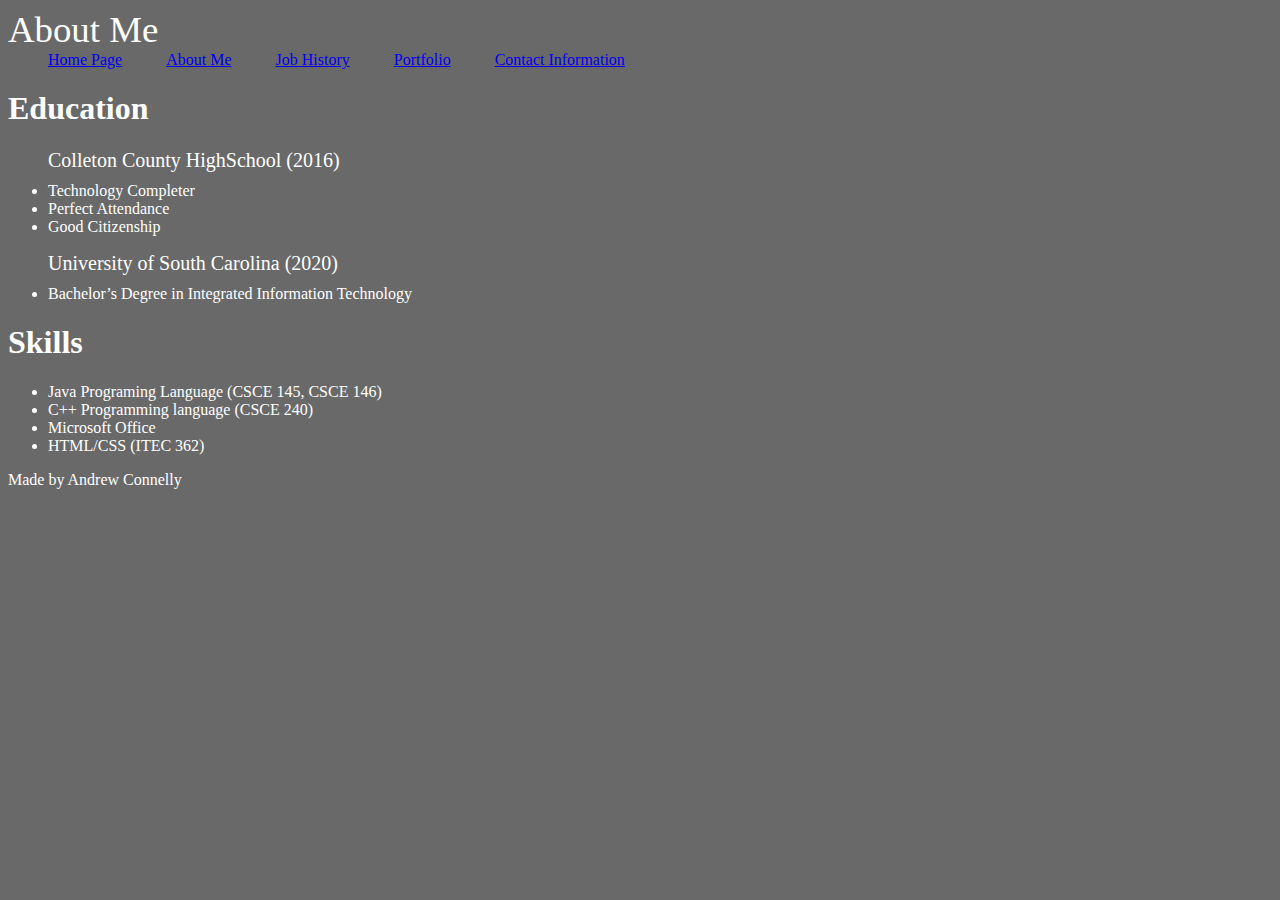
<file: About_Me.html>
<!doctype html>
<html>
<head>
    <meta charset="utf-8" />
    <meta name="keywords" content="Resume, Andrew Connelly,IIT Degree, USC Grad" />
    <title>Andrew Connelly's WebPage</title>
    <link href="css_layout.css" rel="stylesheet" />
</head>
    <body>
        <header>
            About Me
        </header>
        <nav style="position: relative">
            <ul class="nav">
                <li class="nav"><a href="Index.html">Home Page</a></li>
                <li class="nav"><a href="About_Me.html">About Me</a></li>
                <li class="nav"><a href="Job%20History.html">Job History</a></li>
                <li class="nav"><a href="Portfolio.html">Portfolio</a></li>
                <li class="nav"><a href="Contact%20Information.html">Contact Information</a></li>
            </ul>
        </nav>
        <h1>Education</h1>
            <ul>
            <li style="font-size: 20px;list-style: none; margin-bottom: 10px">Colleton County HighSchool (2016)</li>
            <li>Technology Completer</li>
            <li>Perfect Attendance</li>
            <li>Good Citizenship</li>
            </ul>
        
            <ul>
            <li style="font-size: 20px;list-style: none; margin-bottom: 10px">University of South Carolina (2020)</li>
            <li>Bachelor’s Degree in Integrated Information Technology </li>
            </ul>
            
        <h1>Skills</h1>
            <ul>
            <li>Java Programing Language (CSCE 145, CSCE 146)</li>
            <li>C++ Programming language (CSCE 240)</li>
            <li>Microsoft Office</li>
            <li>HTML/CSS (ITEC 362)</li>
            </ul>
        
        <footer>
            <p>Made by Andrew Connelly</p>
        </footer>
        
    </body>
</html>
</file>
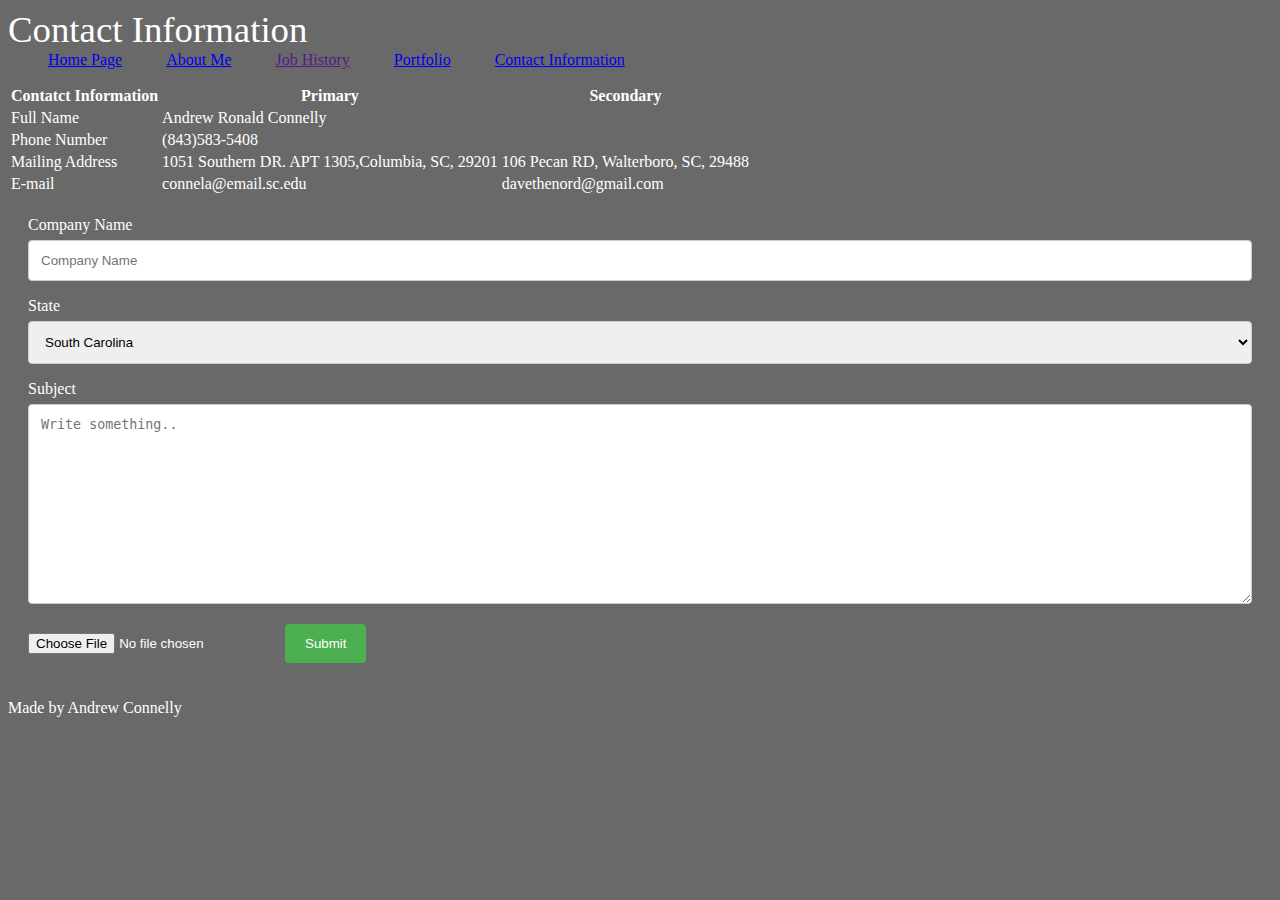
<file: Contact Information.html>
<!doctype html>
<html>
<head>
    <style>
    /* Form Styles */
input[type=text], select, textarea {
  width: 100%; /* Full width */
  padding: 12px; /* Some padding */  
  border: 1px solid #ccc; /* Gray border */
  border-radius: 4px; /* Rounded borders */
  box-sizing: border-box; /* Make sure that padding and width stays in place */
  margin-top: 6px; /* Add a top margin */
  margin-bottom: 16px; /* Bottom margin */
  resize: vertical /* Allow the user to vertically resize the textarea (not horizontally) */
}

input[type=submit] {
  background-color: #4CAF50;
  color: white;
  padding: 12px 20px;
  border: none;
  border-radius: 4px;
  cursor: pointer;
}


input[type=submit]:hover {
  background-color: #45a049;
}


.form {
  border-radius: 5px;
  background-color: dimgrey;
  padding: 20px;
}

    </style>
    <meta charset="utf-8" />
    <meta name="keywords" content="Resume, Andrew Connelly,IIT Degree, USC Grad" />
    <title>Andrew Connelly's Contact Information</title>
    <link href="css_layout.css" rel="stylesheet" />
</head>

    <body>
        <header>
            Contact Information
        </header>
        <nav style="position: relative">
            <ul class="nav">
                <li class="nav"><a href="Index.html">Home Page</a></li>
                <li class="nav"><a href="About_Me.html">About Me</a></li>
                <li class="nav"><a href="">Job History</a></li>
                <li class="nav"><a href="Portfolio.html">Portfolio</a></li>
                <li class="nav"><a href="Contact%20Information.html">Contact Information</a></li>
            </ul>
        </nav>
        <div class="table">
        <table>
            <tr>
            <th>Contatct Information</th>
            <th>Primary</th>
            <th>Secondary</th>
            </tr>
            <tr>
                <td>Full Name</td>
                <td>Andrew Ronald Connelly</td>
                
            </tr>
            <tr>
                <td>Phone Number</td>
                <td>(843)583-5408</td>
                
            </tr>
            <tr>
                <td>Mailing Address</td>
                <td>1051 Southern DR. APT 1305,Columbia, SC, 29201  </td>
                <td>106 Pecan RD, Walterboro, SC, 29488</td>
            </tr>
            <tr>
                <td>E-mail</td>
                <td>connela@email.sc.edu</td>
                <td>davethenord@gmail.com</td>
            </tr>
        </table>
        </div>
        <div class="form">
        <form id="contact" action="https://formspree.io/connela@email.sc.edu" method="post" >
            <label for="compName">Company Name</label>
            <input type="text" id="compName" name="compName" placeholder="Company Name" required>
            
            <label for="State">State</label>
            <select id="State" name="State" required>
                <option value="South Carolina">South Carolina</option>
                <option value="North Carolina">North Carolina</option>
                <option value="Georgia">Georgia</option>
                <option value="Florida">Florida</option>
            </select>
            
            <label for="subject">Subject</label>
            <textarea id="subject" name="subject" placeholder="Write something.." style="height:200px" required></textarea>
            
            <label for="attachment" ></label>
            <input type="file" id="attachment" name="attachment" accept="application/pdf, application/msword" >
            
            <input type="submit" value="Submit">
            
        </form>
        </div>
        <footer>
            <p>Made by Andrew Connelly</p>
        </footer>
    </body>
</html>
</file>
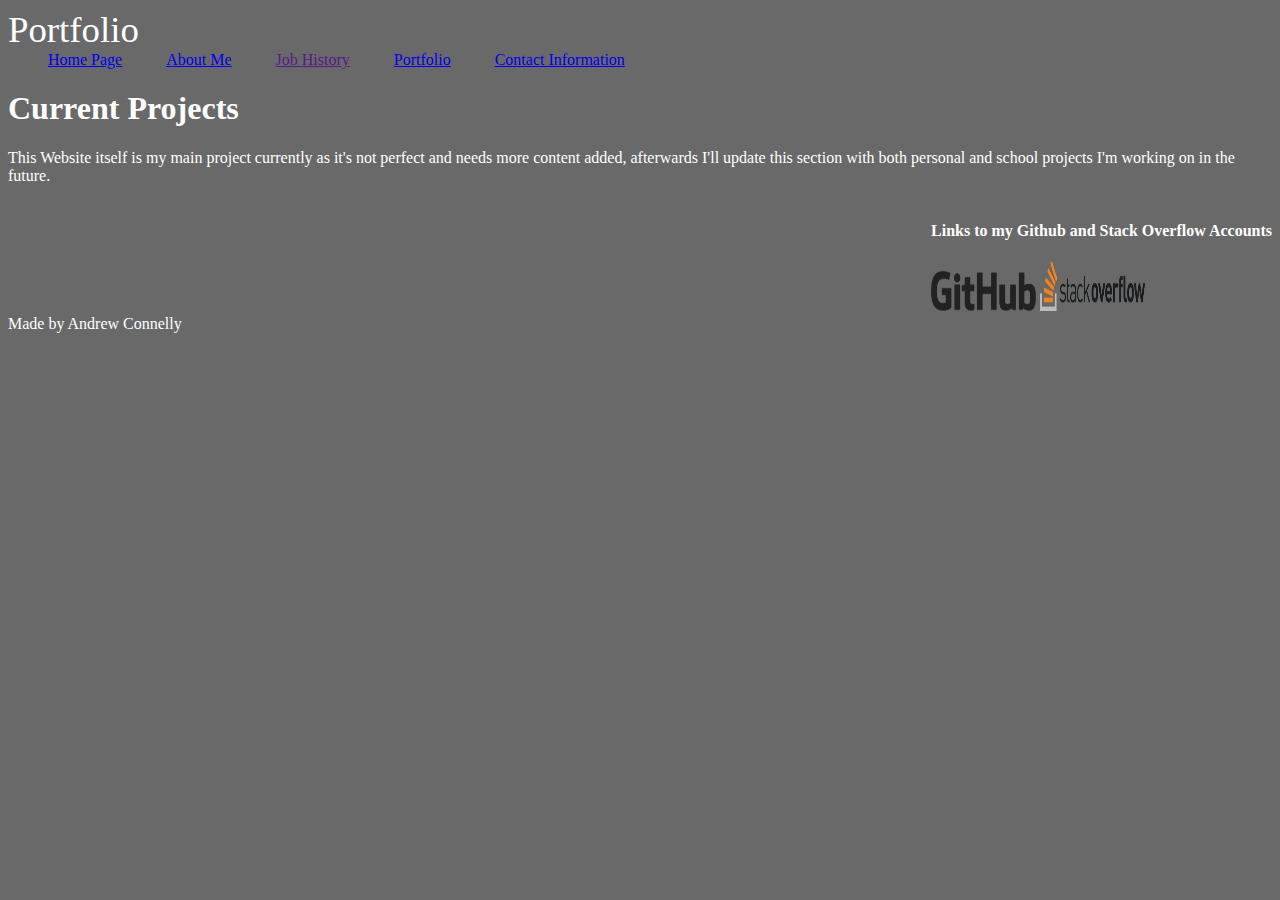
<file: Portfolio.html>
<!doctype html>
<html>
<head>
   <meta charset="utf-8" />
   <meta name="keywords" content="Resume, Andrew Connelly,IIT Degree, USC Grad" />
    <title>Andrew Connelly's Portfolio</title>
    <link href="css_layout.css" rel="stylesheet" />
</head>
    <body>
        <header>Portfolio</header>
        <nav style="position: relative">
            <ul class="nav">
                <li class="nav"><a href="Index.html">Home Page</a></li>
                <li class="nav"><a href="About_Me.html">About Me</a></li>
                <li class="nav"><a href="">Job History</a></li>
                <li class="nav"><a href="Portfolio.html">Portfolio</a></li>
                <li class="nav"><a href="Contact%20Information.html">Contact Information</a></li>
            </ul>
        </nav>
        <div style="float: left;display: inline-block">
        <h1>Current Projects</h1>
            <p>This Website itself is my main project currently as it's not perfect and needs more content added, afterwards I'll update this section with both personal and school projects I'm working on in the future.</p>
        </div>
            <div style="float: right;display: inline-block">
                <h4>Links to my Github and Stack Overflow Accounts</h4>
                    <a href="https://github.com/AndrewC9"> <img src="GitHub-Logo.png" alt="Git-Hub" style="width: 105px;height: 40px"></a>
                    <a href="https://stackoverflow.com/users/11396996/andrew-connelly?tab=profile"><img src="Stack_Overflow.png" alt="Stack Overflow" style="width: 105px;height: 50px;"></a>
            </div>
        <footer><p>Made by Andrew Connelly</p></footer>
    </body>
    
</html>
</file>
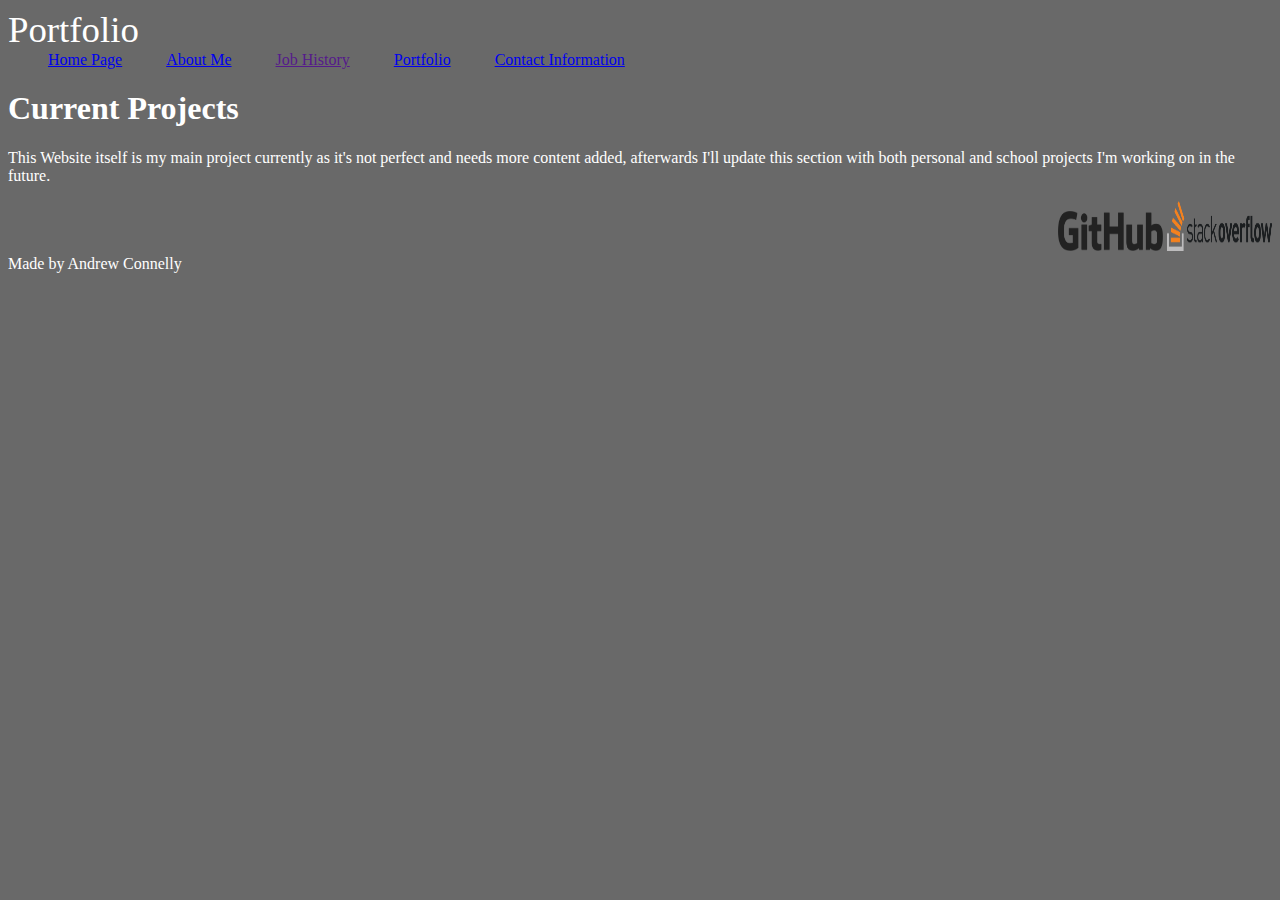
<file: Project/Portfolio.html>
<!doctype html>
<html>
<head>
   <meta charset="utf-8" />
   <meta name="keywords" content="Resume, Andrew Connelly,IIT Degree, USC Grad" />
    <title>Andrew Connelly's Portfolio</title>
    <link href="css_layout.css" rel="stylesheet" />
</head>
    <body>
        <header>Portfolio</header>
        <nav style="position: relative">
            <ul class="nav">
                <li class="nav"><a href="Index.html">Home Page</a></li>
                <li class="nav"><a href="About_Me.html">About Me</a></li>
                <li class="nav"><a href="">Job History</a></li>
                <li class="nav"><a href="Portfolio.html">Portfolio</a></li>
                <li class="nav"><a href="Contact%20Information.html">Contact Information</a></li>
            </ul>
        </nav>
        <div style="float: left;">
        <h1>Current Projects</h1>
            <p>This Website itself is my main project currently as it's not perfect and needs more content added, afterwards I'll update this section with both personal and school projects I'm working on in the future.</p>
        </div>
            <div style="float: right;">
                    <a href="https://github.com/AndrewC9"> <img src="GitHub-Logo.png" alt="Git-Hub" style="width: 105px;height: 40px"></a>
                    <a href="https://stackoverflow.com/users/11396996/andrew-connelly?tab=profile"><img src="Stack_Overflow.png" alt="Stack Overflow" style="width: 105px;height: 50px;"></a>
            </div>
        <footer><p>Made by Andrew Connelly</p></footer>
    </body>
    
</html>
</file>
<file: css_layout.css>
@charset "utf-8";


/* HTML and Body Styles */
html{
    background-color: dimgrey;
    color: white;
}
header{
    font-size: 2.3em;
}

/* Heading Style */


/* List Styles */


/* Footer Styles */
footer{
    clear: both;
}

/*Class Styles */



/*ID Styles*/

.nav{    
   list-style: none;
    display: inline;
    margin: 20px;
    padding: 0;
}

.table{
    padding-top: 15px;
}
</file>
<file: Project/css_layout.css>
@charset "utf-8";


/* HTML and Body Styles */
html{
    background-color: dimgrey;
    color: white;
}
header{
    font-size: 2.3em;
}

/* Heading Style */


/* List Styles */


/* Footer Styles */
footer{
    clear: both;
}

/*Class Styles */



/*ID Styles*/

.nav{    
   list-style: none;
    display: inline;
    margin: 20px;
    padding: 0;
}

.table{
    padding-top: 15px;
}
</file>
